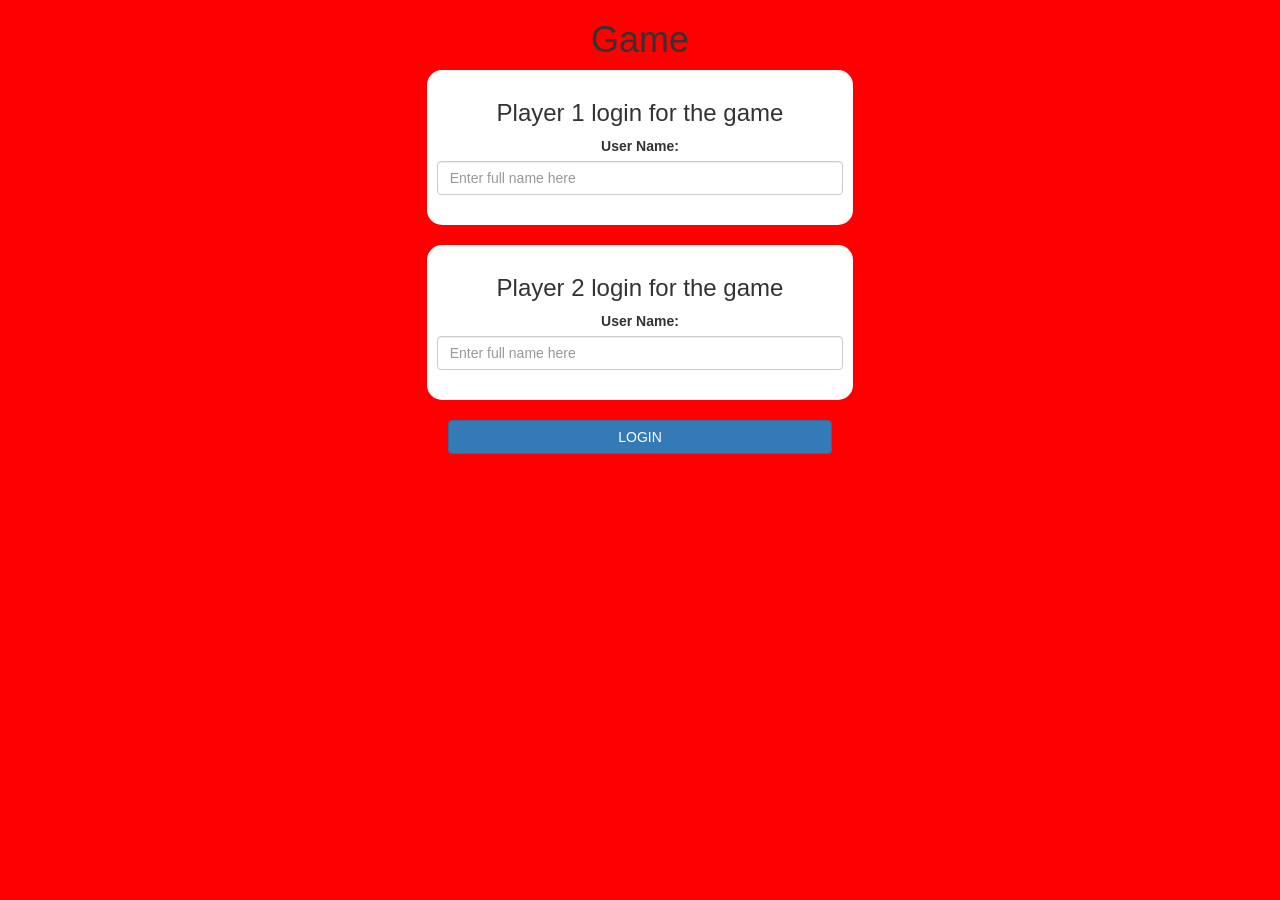
<file: index.html>
<!DOCTYPE html>
<html>

<head>
    <title>Guess The Word</title>

    <meta name="viewport" content="width=device-width, initial-scale=1">
    <link rel="stylesheet" href="https://maxcdn.bootstrapcdn.com/bootstrap/3.4.0/css/bootstrap.min.css">
    <script src="https://ajax.googleapis.com/ajax/libs/jquery/3.4.1/jquery.min.js"></script>
    <script src="https://maxcdn.bootstrapcdn.com/bootstrap/3.4.0/js/bootstrap.min.js"></script>

    <link rel="stylesheet" type="text/css" href="game.css">
    <script src="script.js"></script>


</head>

<body>
    <center>
        <h1>Game</h1>
        <div class="col-lg-4 col-sm-8 col-xs-11 login_div1">
            <h3>Player 1 login for the game</h3>
            <label>User Name:</label>
            <input type="text" class="form-control" id="Player1" placeholder="Enter full name here">
            <br>

        </div>
        <br>

        <div class="col-lg-4 col-sm-8 col-xs-11 login_div2">
            <h3>Player 2 login for the game</h3>
            <label>User Name:</label>
            <input type="text" class="form-control" id="Player2" placeholder="Enter full name here">
            <br>
        </div>
        <br>
        <button onclick="login()" style=width:30% class="btn btn-primary">LOGIN</button>

    </center>

</body>

</html>
</file>
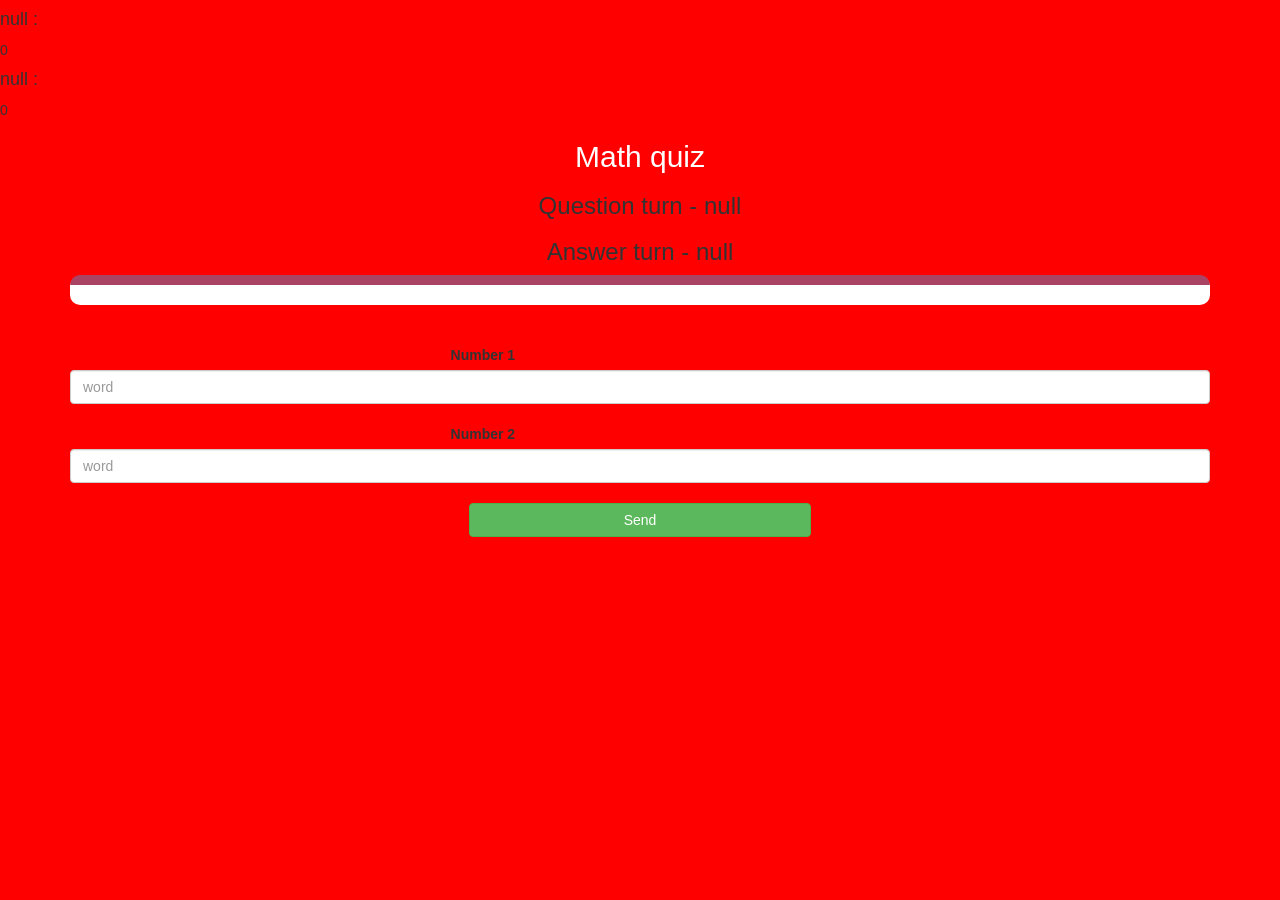
<file: game.html>
<!DOCTYPE html>
<html>

<head>
    <title>Math Game</title>

    <meta name="viewport" content="width=device-width, initial-scale=1">
    <link rel="stylesheet" href="https://maxcdn.bootstrapcdn.com/bootstrap/3.4.0/css/bootstrap.min.css">
    <script src="https://ajax.googleapis.com/ajax/libs/jquery/3.4.1/jquery.min.js"></script>
    <script src="https://maxcdn.bootstrapcdn.com/bootstrap/3.4.0/js/bootstrap.min.js"></script>

    <link rel="stylesheet" type="text/css" href="game.css">

</head>

<body>
    <h4 id="names"></h4><span id="scores"></span>
    <br>
    <h4 id="namess"></h4><span id="scoress"></span>
    <div class="container">
        <center>
            <h2 style="color: white;">Math quiz</h2>
            <h3 id="question"></h3>
            <h3 id="answer"></h3>
            <div id="output"></div>
            <br>
            <br>

            <label>Number 1 <b style="color: red">Try putting word which has 5 or more alphabet</b></label>
            <input type="number" id="number1" class="form-control" placeholder="word">
            <br>
            <label>Number 2 <b style="color: red">Try putting word which has 5 or more alphabet</b></label>
            <input type="number" id="number2" class="form-control" placeholder="word">
            <br>
            <button onclick="send()" class="btn btn-success" style="width:30%;">Send</button>
        </center>
    </div>
    <script src="script.js"></script>

</body>

</html>
</file>
<file: game.css>
body {
    background: red;
}

.login_div1,
.login_div2 {
    background: white;
    padding: 10px;
    float: none;
    border-radius: 15px;
}

#player1_name,
#player2_name {
    display: inline-block;
    margin-left: 20px;
}

#word {
    width: 60%;
}

#word_display {
    letter-spacing: 5px;
}

#output {
    background: white;
    border-radius: 10px;
    border-top: 10px solid #AA4465;
    padding: 10px;
    float: none;
    text-align: left;
}
</file>
